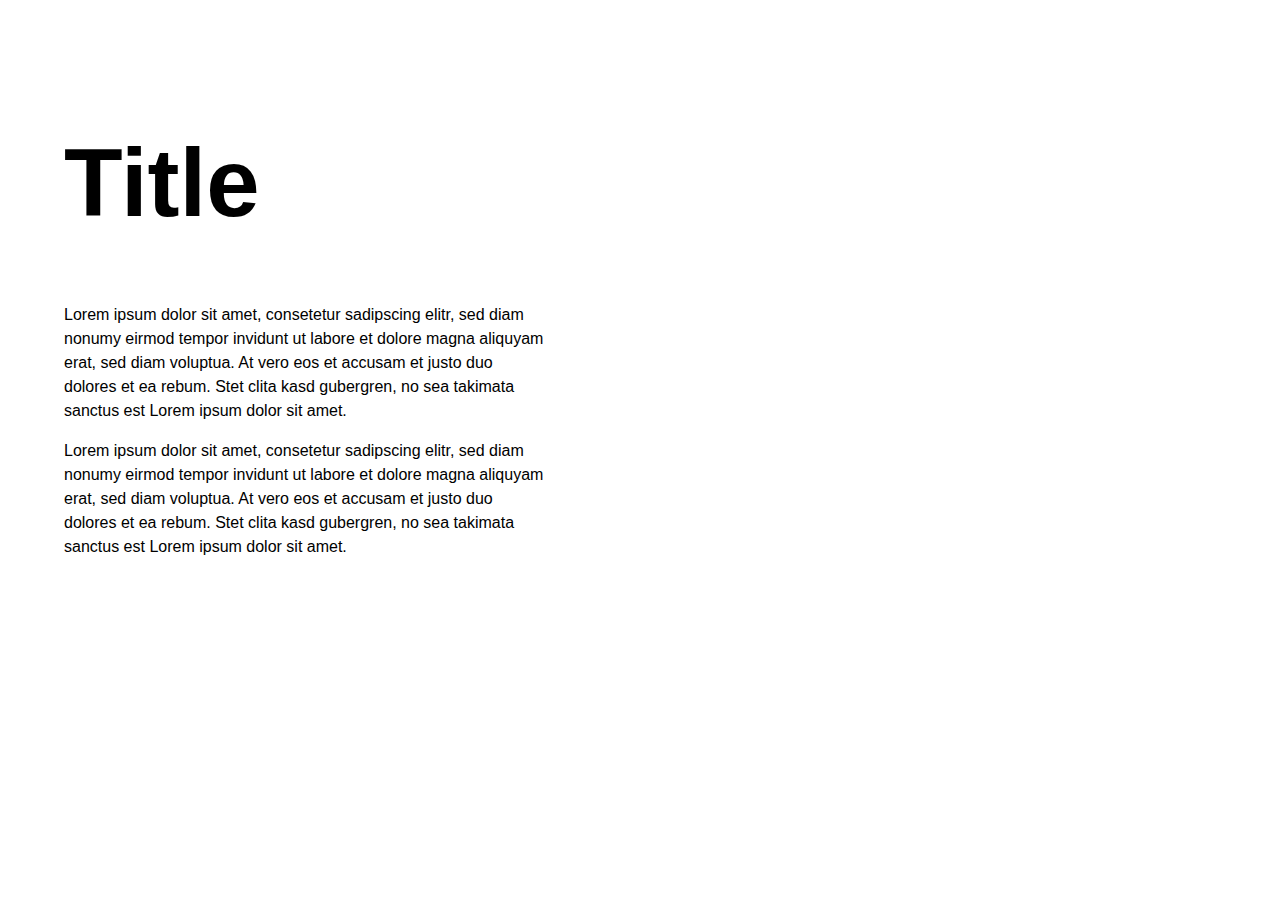
<file: mudarportugal_v01/index.html>
<!DOCTYPE html>
<html lang="en">
  <head>
    <meta charset="utf-8">
    <meta http-equiv="X-UA-Compatible" content="IE=Edge">
    <title>

    </title>
    <meta name="author" content="">
    <meta name="description" content="">
    <meta name="viewport" content="width=device-width, initial-scale=1">
    <link rel="stylesheet" href="css/tachyons.css">
      <link rel="stylesheet" href="css/tachyons_mods01.css">
  </head>
  <body class="avenir">
      
 <article class="pa3 pa5-ns">
  <h1 class="f3 f1-m f-headline-l">Title</h1>
  <p class="measure lh-copy">
    Lorem ipsum dolor sit amet, consetetur sadipscing elitr, sed diam nonumy eirmod
    tempor invidunt ut labore et dolore magna aliquyam erat, sed diam voluptua. At
    vero eos et accusam et justo duo dolores et ea rebum. Stet clita kasd gubergren,
    no sea takimata sanctus est Lorem ipsum dolor sit amet.
  </p>
  <p class="measure lh-copy">
    Lorem ipsum dolor sit amet, consetetur sadipscing elitr, sed diam nonumy eirmod
    tempor invidunt ut labore et dolore magna aliquyam erat, sed diam voluptua. At
    vero eos et accusam et justo duo dolores et ea rebum. Stet clita kasd gubergren,
    no sea takimata sanctus est Lorem ipsum dolor sit amet.
  </p>
</article>

  </body>
</html>
</file>
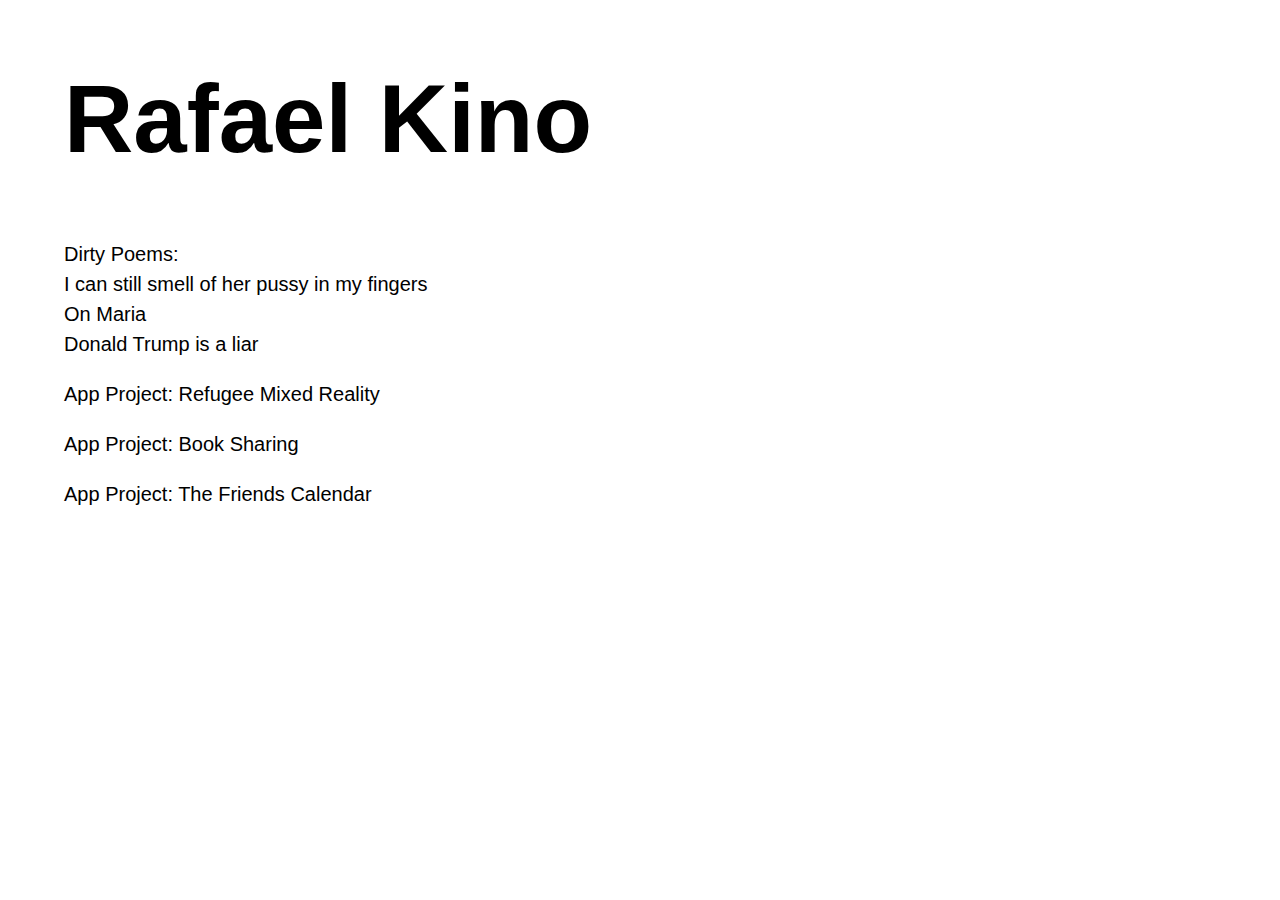
<file: mudarportugal_v01/rafaelkino.html>
<!DOCTYPE html>
<html lang="en">
  <head>
    <meta charset="utf-8">
    <meta http-equiv="X-UA-Compatible" content="IE=Edge">
    <title>

    </title>
    <meta name="author" content="">
    <meta name="description" content="">
    <meta name="viewport" content="width=device-width, initial-scale=1">
    <link rel="stylesheet" href="css/tachyons.css">
      <link rel="stylesheet" href="css/tachyons_mods01.css">
  </head>
  <body class="avenir">
      
 <article class="ph3 ph5-ns">
  <h1 class="f2 f1-m f-headline-l">Rafael Kino</h1>
</article>

<article class="ph3 ma0 ph5-ns">
  <p class="f4 measure lh-copy">
    Dirty Poems: </br>
    I can still smell of her pussy in my fingers </br>
    On Maria </br>
    Donald Trump is a liar
    
  </p>
   
    <p class=" f4 measure lh-copy">
        App Project: Refugee Mixed Reality
    </p>
   
    <p class=" f4 measure lh-copy">
        App Project: Book Sharing <!-- people earn money by sharing books, airbnb for books -->
    </p>
   
    <p class=" f4 measure lh-copy">
        App Project: The Friends Calendar <!-- era fixe ter ML para poder fazer scan a posteres na rua --> 
    </p>

</article>

  </body>
</html>
</file>
<file: mudarportugal_v01/css/tachyons_mods01.css>
.lh-copy {
    line-height: 1.5;
}

.pa3 {
    padding: 1rem;
}

.f3 {
    font-size: 1.5rem;
}

.measure {
    max-width: 30em;
}

@media screen and (min-width: 30em) {
    .pa5-ns {
        padding: 4rem;
    }
}

@media screen and (min-width: 30em) and (max-width: 60em) {
    .f1-m {
        font-size: 3rem;
    }
}

@media screen and (min-width: 60em) {
    .f-headline-l {
        font-size: 6rem;
    }
}
</file>
